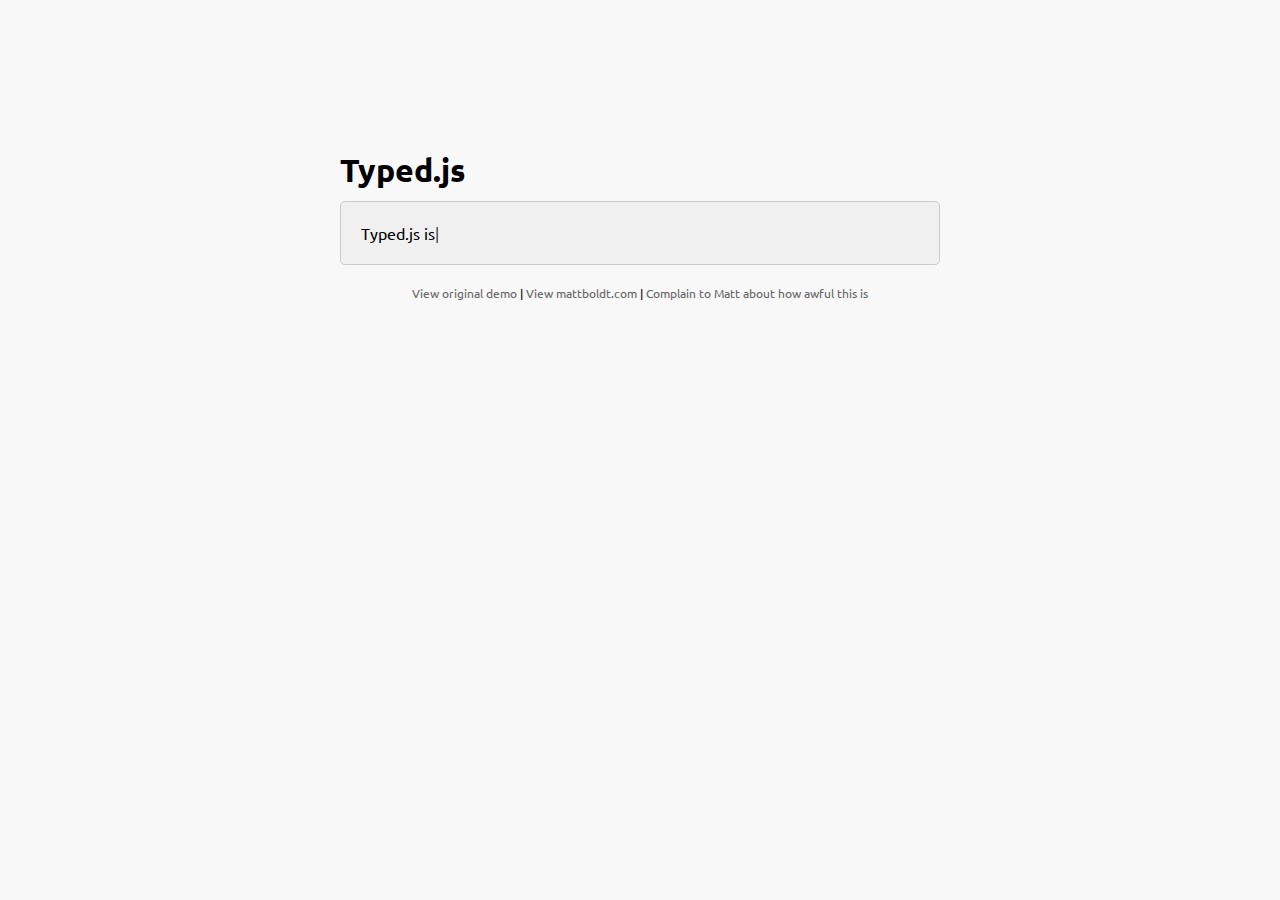
<file: use/typed.js/index.htm>
<!doctype html>
<html lang="en">
<head>
    <meta charset="UTF-8">
    <title>Typed.js - Type your heart out</title>
    <!-- Get jQuery -->
    <script src="http://ajax.googleapis.com/ajax/libs/jquery/1.9.1/jquery.min.js"></script>
    <script src="js/typed.js" type="text/javascript"></script>
    <script>
    $(function(){

        $("#typed").typed({
            // strings: ["Typed.js is a <strong>jQuery</strong> plugin.", "It <em>types</em> out sentences.", "And then deletes them.", "Try it out!"],
            stringsElement: $('#typed-strings'),
            typeSpeed: 30,
            backDelay: 500,
            loop: false,
            contentType: 'html', // or text
            // defaults to false for infinite loop
            loopCount: false,
            callback: function(){ foo(); },
            resetCallback: function() { newTyped(); }
        });

        $(".reset").click(function(){
            $("#typed").typed('reset');
        });

    });

    function newTyped(){ /* A new typed object */ }

    function foo(){ console.log("Callback"); }

    </script>
    <link href="main.css" rel="stylesheet"/>
    <style>
        /* code for animated blinking cursor */
        .typed-cursor{
            opacity: 1;
            font-weight: 100;
            -webkit-animation: blink 0.7s infinite;
            -moz-animation: blink 0.7s infinite;
            -ms-animation: blink 0.7s infinite;
            -o-animation: blink 0.7s infinite;
            animation: blink 0.7s infinite;
        }
        @-keyframes blink{
            0% { opacity:1; }
            50% { opacity:0; }
            100% { opacity:1; }
        }
        @-webkit-keyframes blink{
            0% { opacity:1; }
            50% { opacity:0; }
            100% { opacity:1; }
        }
        @-moz-keyframes blink{
            0% { opacity:1; }
            50% { opacity:0; }
            100% { opacity:1; }
        }
        @-ms-keyframes blink{
            0% { opacity:1; }
            50% { opacity:0; }
            100% { opacity:1; }
        }
        @-o-keyframes blink{
            0% { opacity:1; }
            50% { opacity:0; }
            100% { opacity:1; }
        }
    </style>
</head>
<body>

    <div class="wrap">
        <h1 class="h1">Typed.js</h1>

        <div class="type-wrap">
            <div id="typed-strings">
                <span>Typed.js is a <strong>jQuery</strong> plugin.</span>
                <p>It <em>types</em> out sentences.</p>
                <p>And then deletes them.</p>
                <p>Try it out!</p>
            </div>
            <span id="typed" style="white-space:pre;"></span>
        </div>

        <div class="links">
            <a href="http://www.mattboldt.com/demos/typed-js">View original demo</a> | <a href="http://www.mattboldt.com">View mattboldt.com</a> | <a href="http://www.twitter.com/atmattb">Complain to Matt about how awful this is</a>
        </div>
    </div>

</body>
</html>
</file>
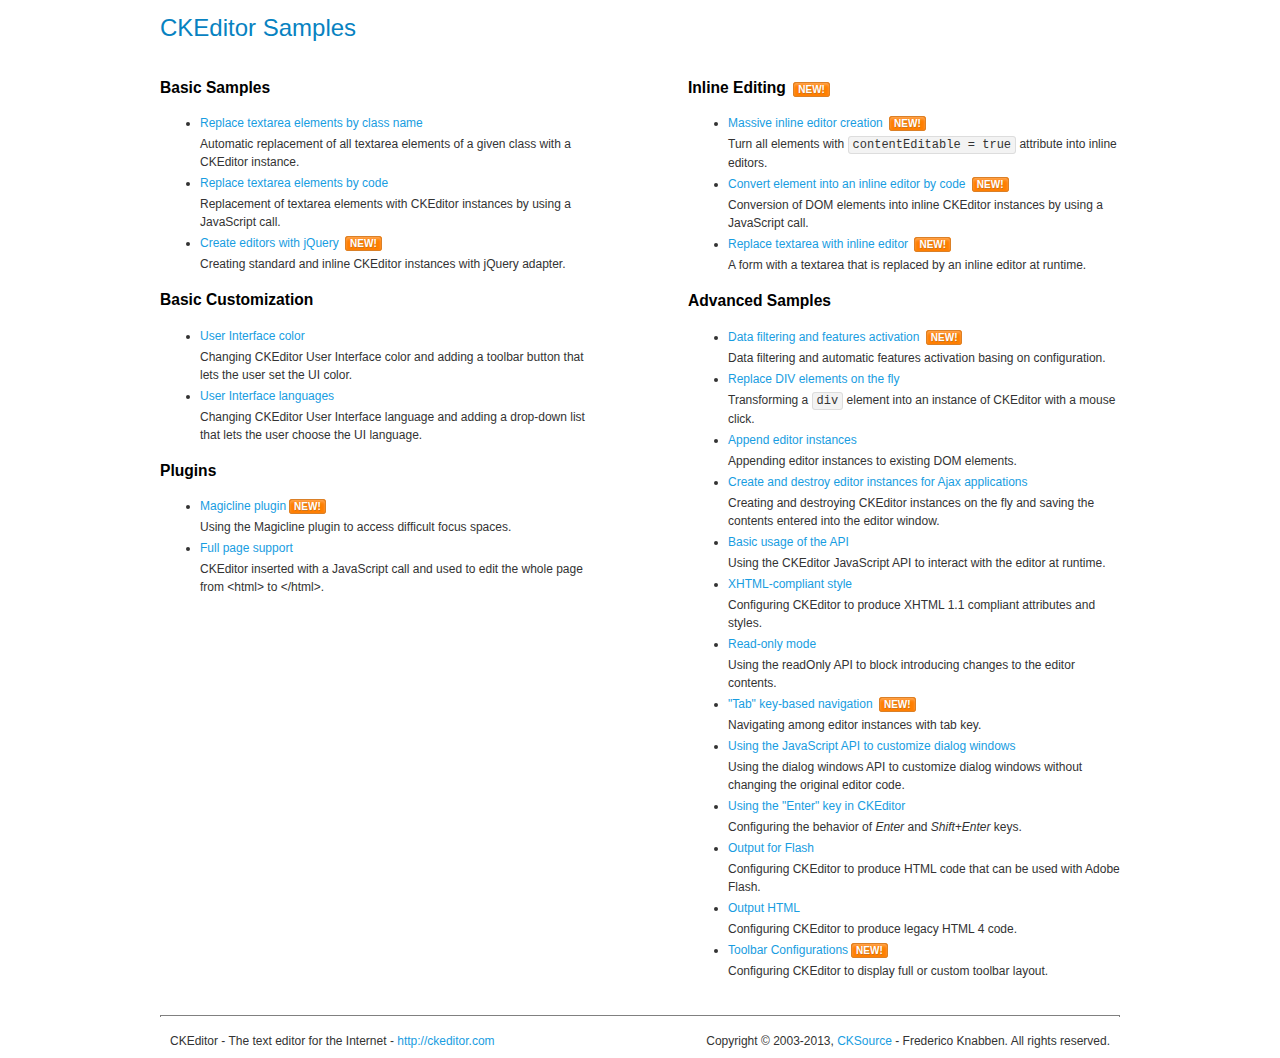
<file: vendors/ckeditor/samples/index.html>
<!DOCTYPE html>
<!--
Copyright (c) 2003-2013, CKSource - Frederico Knabben. All rights reserved.
For licensing, see LICENSE.md or http://ckeditor.com/license
-->
<html>
<head>
	<title>CKEditor Samples</title>
	<meta charset="utf-8">
	<link rel="stylesheet" href="sample.css">
</head>
<body>
	<h1 class="samples">
		CKEditor Samples
	</h1>
	<div class="twoColumns">
		<div class="twoColumnsLeft">
			<h2 class="samples">
				Basic Samples
			</h2>
			<dl class="samples">
				<dt><a class="samples" href="replacebyclass.html">Replace textarea elements by class name</a></dt>
				<dd>Automatic replacement of all textarea elements of a given class with a CKEditor instance.</dd>

				<dt><a class="samples" href="replacebycode.html">Replace textarea elements by code</a></dt>
				<dd>Replacement of textarea elements with CKEditor instances by using a JavaScript call.</dd>

				<dt><a class="samples" href="jquery.html">Create editors with jQuery</a> <span class="new">New!</span></dt>
				<dd>Creating standard and inline CKEditor instances with jQuery adapter.</dd>
			</dl>

			<h2 class="samples">
				Basic Customization
			</h2>
			<dl class="samples">
				<dt><a class="samples" href="uicolor.html">User Interface color</a></dt>
				<dd>Changing CKEditor User Interface color and adding a toolbar button that lets the user set the UI color.</dd>

				<dt><a class="samples" href="uilanguages.html">User Interface languages</a></dt>
				<dd>Changing CKEditor User Interface language and adding a drop-down list that lets the user choose the UI language.</dd>
			</dl>


			<h2 class="samples">Plugins</h2>
<dl class="samples">
<dt><a class="samples" href="plugins/magicline/magicline.html">Magicline plugin</a><span class="new">New!</span></dt>
<dd>Using the Magicline plugin to access difficult focus spaces.</dd>

<dt><a class="samples" href="plugins/wysiwygarea/fullpage.html">Full page support</a></dt>
<dd>CKEditor inserted with a JavaScript call and used to edit the whole page from &lt;html&gt; to &lt;/html&gt;.</dd>
</dl>
		</div>
		<div class="twoColumnsRight">
			<h2 class="samples">
				Inline Editing <span class="new">New!</span>
			</h2>
			<dl class="samples">
				<dt><a class="samples" href="inlineall.html">Massive inline editor creation</a> <span class="new">New!</span></dt>
				<dd>Turn all elements with <code>contentEditable = true</code> attribute into inline editors.</dd>

				<dt><a class="samples" href="inlinebycode.html">Convert element into an inline editor by code</a> <span class="new">New!</span></dt>
				<dd>Conversion of DOM elements into inline CKEditor instances by using a JavaScript call.</dd>

				<dt><a class="samples" href="inlinetextarea.html">Replace textarea with inline editor</a> <span class="new">New!</span></dt>
				<dd>A form with a textarea that is replaced by an inline editor at runtime.</dd>

				
			</dl>

			<h2 class="samples">
				Advanced Samples
			</h2>
			<dl class="samples">
				<dt><a class="samples" href="datafiltering.html">Data filtering and features activation</a> <span class="new">New!</span></dt>
				<dd>Data filtering and automatic features activation basing on configuration.</dd>

				<dt><a class="samples" href="divreplace.html">Replace DIV elements on the fly</a></dt>
				<dd>Transforming a <code>div</code> element into an instance of CKEditor with a mouse click.</dd>

				<dt><a class="samples" href="appendto.html">Append editor instances</a></dt>
				<dd>Appending editor instances to existing DOM elements.</dd>

				<dt><a class="samples" href="ajax.html">Create and destroy editor instances for Ajax applications</a></dt>
				<dd>Creating and destroying CKEditor instances on the fly and saving the contents entered into the editor window.</dd>

				<dt><a class="samples" href="api.html">Basic usage of the API</a></dt>
				<dd>Using the CKEditor JavaScript API to interact with the editor at runtime.</dd>

				<dt><a class="samples" href="xhtmlstyle.html">XHTML-compliant style</a></dt>
				<dd>Configuring CKEditor to produce XHTML 1.1 compliant attributes and styles.</dd>

				<dt><a class="samples" href="readonly.html">Read-only mode</a></dt>
				<dd>Using the readOnly API to block introducing changes to the editor contents.</dd>

				<dt><a class="samples" href="tabindex.html">"Tab" key-based navigation</a> <span class="new">New!</span></dt>
				<dd>Navigating among editor instances with tab key.</dd>


				
<dt><a class="samples" href="plugins/dialog/dialog.html">Using the JavaScript API to customize dialog windows</a></dt>
<dd>Using the dialog windows API to customize dialog windows without changing the original editor code.</dd>

<dt><a class="samples" href="plugins/enterkey/enterkey.html">Using the &quot;Enter&quot; key in CKEditor</a></dt>
<dd>Configuring the behavior of <em>Enter</em> and <em>Shift+Enter</em> keys.</dd>

<dt><a class="samples" href="plugins/htmlwriter/outputforflash.html">Output for Flash</a></dt>
<dd>Configuring CKEditor to produce HTML code that can be used with Adobe Flash.</dd>

<dt><a class="samples" href="plugins/htmlwriter/outputhtml.html">Output HTML</a></dt>
<dd>Configuring CKEditor to produce legacy HTML 4 code.</dd>

<dt><a class="samples" href="plugins/toolbar/toolbar.html">Toolbar Configurations</a><span class="new">New!</span></dt>
<dd>Configuring CKEditor to display full or custom toolbar layout.</dd>

			</dl>
		</div>
	</div>
	<div id="footer">
		<hr>
		<p>
			CKEditor - The text editor for the Internet - <a class="samples" href="http://ckeditor.com/">http://ckeditor.com</a>
		</p>
		<p id="copy">
			Copyright &copy; 2003-2013, <a class="samples" href="http://cksource.com/">CKSource</a> - Frederico Knabben. All rights reserved.
		</p>
	</div>
</body>
</html>
</file>
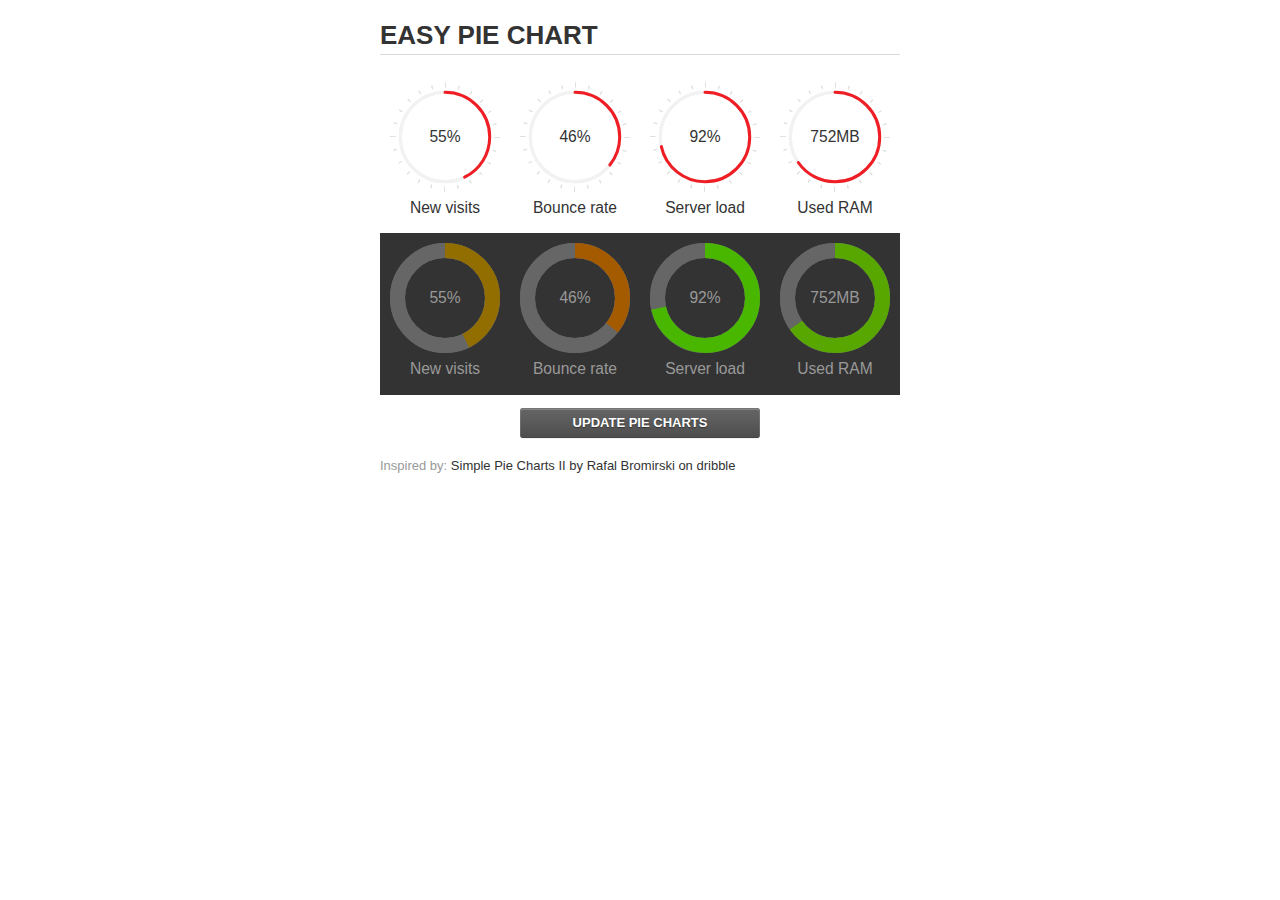
<file: vendors/easypiechart/examples/index.html>
<!doctype html>
<html>
    <head>
        <meta charset="utf-8">
        <title>Easy Pie Chart</title>
        <script type="text/javascript" src="https://ajax.googleapis.com/ajax/libs/jquery/1.7.2/jquery.min.js"></script>
        <script type="text/javascript" src="http://html5shiv.googlecode.com/svn/trunk/html5.js"></script>
        <script type="text/javascript" src="excanvas.js"></script>
        <script type="text/javascript" src="../jquery.easy-pie-chart.js"></script>

        <link rel="stylesheet" type="text/css" href="style.css" media="screen">
        <link rel="stylesheet" type="text/css" href="../jquery.easy-pie-chart.css" media="screen">

        <meta name="viewport" content="width=device-width, initial-scale=1.0">

        <script type="text/javascript">
            var initPieChart = function() {
                $('.percentage').easyPieChart({
                    animate: 1000
                });
                $('.percentage-light').easyPieChart({
                    barColor: function(percent) {
                        percent /= 100;
                        return "rgb(" + Math.round(255 * (1-percent)) + ", " + Math.round(255 * percent) + ", 0)";
                    },
                    trackColor: '#666',
                    scaleColor: false,
                    lineCap: 'butt',
                    lineWidth: 15,
                    animate: 1000
                });

                $('.updateEasyPieChart').on('click', function(e) {
                  e.preventDefault();
                  $('.percentage, .percentage-light').each(function() {
                    var newValue = Math.round(100*Math.random());
                    $(this).data('easyPieChart').update(newValue);
                    $('span', this).text(newValue);
                  });
                });
            };
        </script>
    </head>
    <body onload="initPieChart();">
        <div class="container">
            <h1>EASY PIE CHART</h1>
            <div class="chart">
                <div class="percentage" data-percent="55"><span>55</span>%</div>
                <div class="label">New visits</div>
            </div>
            <div class="chart">
                <div class="percentage" data-percent="46"><span>46</span>%</div>
                <div class="label">Bounce rate</div>
            </div>
            <div class="chart">
                <div class="percentage" data-percent="92"><span>92</span>%</div>
                <div class="label">Server load</div>
            </div>
            <div class="chart">
                <div class="percentage" data-percent="84"><span>752</span>MB</div>
                <div class="label">Used RAM</div>
            </div>
            <div style="clear:both;"></div>
            <div class="dark">
                <div class="chart">
                    <div class="percentage-light" data-percent="55"><span>55</span>%</div>
                    <div class="label">New visits</div>
                </div>
                <div class="chart">
                    <div class="percentage-light" data-percent="46"><span>46</span>%</div>
                    <div class="label">Bounce rate</div>
                </div>
                <div class="chart">
                    <div class="percentage-light" data-percent="92"><span>92</span>%</div>
                    <div class="label">Server load</div>
                </div>
                <div class="chart">
                    <div class="percentage-light" data-percent="84"><span>752</span>MB</div>
                    <div class="label">Used RAM</div>
                </div>
                <div style="clear:both;"></div>
            </div>

            <p><a href="#" class="button updateEasyPieChart">Update pie charts</a></p>

            <p class="credits">Inspired by: <a href="http://drbl.in/ezuc" target="_blank">Simple Pie Charts II by Rafal Bromirski on dribble</a></p>
        </div>
    </body>
</html>
</file>
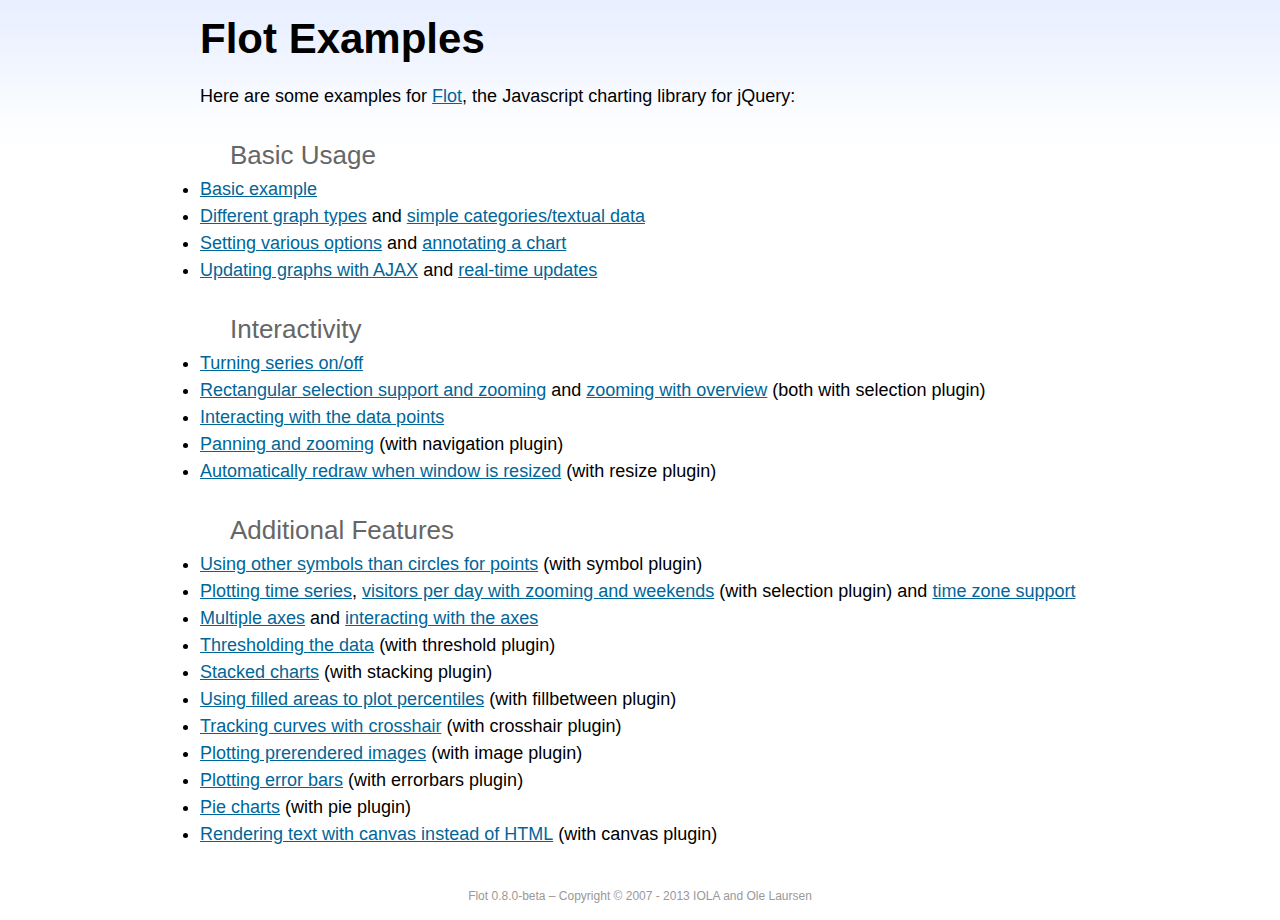
<file: vendors/flot/examples/index.html>
<!DOCTYPE html PUBLIC "-//W3C//DTD HTML 4.01//EN" "http://www.w3.org/TR/html4/strict.dtd">
<html>
<head>
	<meta http-equiv="Content-Type" content="text/html; charset=utf-8">
	<title>Flot Examples</title>
	<link href="examples.css" rel="stylesheet" type="text/css">
	<style>

	h3 {
		margin-top: 30px;
		margin-bottom: 5px;
	}

	</style>
	<script language="javascript" type="text/javascript" src="../jquery.js"></script>
	<script language="javascript" type="text/javascript" src="../jquery.flot.js"></script>
	<script type="text/javascript">

	$(function() {

		// Add the Flot version string to the footer

		$("#footer").prepend("Flot " + $.plot.version + " &ndash; ");
	});

	</script>
</head>
<body>

	<div id="header">
		<h2>Flot Examples</h2>
	</div>

	<div id="content">

		<p>Here are some examples for <a href="http://www.flotcharts.org">Flot</a>, the Javascript charting library for jQuery:</p>

		<h3>Basic Usage</h3>

		<ul>
			<li><a href="basic-usage/index.html">Basic example</a></li>
			<li><a href="series-types/index.html">Different graph types</a> and <a href="categories/index.html">simple categories/textual data</a></li>
			<li><a href="basic-options/index.html">Setting various options</a> and <a href="annotating/index.html">annotating a chart</a></li>
			<li><a href="ajax/index.html">Updating graphs with AJAX</a> and <a href="realtime/index.html">real-time updates</a></li>
		</ul>

		<h3>Interactivity</h3>

		<ul>
			<li><a href="series-toggle/index.html">Turning series on/off</a></li>
			<li><a href="selection/index.html">Rectangular selection support and zooming</a> and <a href="zooming/index.html">zooming with overview</a> (both with selection plugin)</li>
			<li><a href="interacting/index.html">Interacting with the data points</a></li>
			<li><a href="navigate/index.html">Panning and zooming</a> (with navigation plugin)</li>
			<li><a href="resize/index.html">Automatically redraw when window is resized</a> (with resize plugin)</li>
		</ul>

		<h3>Additional Features</h3>

		<ul>
			<li><a href="symbols/index.html">Using other symbols than circles for points</a> (with symbol plugin)</li>
			<li><a href="axes-time/index.html">Plotting time series</a>, <a href="visitors/index.html">visitors per day with zooming and weekends</a> (with selection plugin) and <a href="axes-time-zones/index.html">time zone support</a></li>
			<li><a href="axes-multiple/index.html">Multiple axes</a> and <a href="axes-interacting/index.html">interacting with the axes</a></li>
			<li><a href="threshold/index.html">Thresholding the data</a> (with threshold plugin)</li>
			<li><a href="stacking/index.html">Stacked charts</a> (with stacking plugin)</li>
			<li><a href="percentiles/index.html">Using filled areas to plot percentiles</a> (with fillbetween plugin)</li>
			<li><a href="tracking/index.html">Tracking curves with crosshair</a> (with crosshair plugin)</li>
			<li><a href="image/index.html">Plotting prerendered images</a> (with image plugin)</li>
			<li><a href="series-errorbars/index.html">Plotting error bars</a> (with errorbars plugin)</li>
			<li><a href="series-pie/index.html">Pie charts</a> (with pie plugin)</li>
			<li><a href="canvas/index.html">Rendering text with canvas instead of HTML</a> (with canvas plugin)</li>
		</ul>

	</div>

	<div id="footer">
		Copyright &copy; 2007 - 2013 IOLA and Ole Laursen
	</div>

</body>
</html>
</file>
<file: use/typed.js/main.css>
@import url(http://fonts.googleapis.com/css?family=Ubuntu:400,500);

*{
	padding:0;
	margin:0;
}

body{
	font-family: "Ubuntu", sans-serif;
	font-size: 100%;
	background:#f8f8f8;
}

a{
	text-decoration: none;
	color:#666;
}
	a:hover{
		color:#999;
	}
p{
	line-height: 2em;
	margin:0 0 20px;
	text-align: center;
}

.wrap{
	max-width: 600px;
	margin:150px auto;
}

.type-wrap{
	margin:10px auto;
	padding:20px;
	background:#f0f0f0;
	border-radius:5px;
	border:#CCC 1px solid;
}

.links{
	margin:20px 0;
	font-size: 0.75em;
	text-align: center;
}
</file>
<file: vendors/ckeditor/samples/sample.css>
/*
Copyright (c) 2003-2013, CKSource - Frederico Knabben. All rights reserved.
For licensing, see LICENSE.md or http://ckeditor.com/license
*/

html, body, h1, h2, h3, h4, h5, h6, div, span, blockquote, p, address, form, fieldset, img, ul, ol, dl, dt, dd, li, hr, table, td, th, strong, em, sup, sub, dfn, ins, del, q, cite, var, samp, code, kbd, tt, pre
{
	line-height: 1.5em;
}

body
{
	padding: 10px 30px;
}

input, textarea, select, option, optgroup, button, td, th
{
	font-size: 100%;
}

pre, code, kbd, samp, tt
{
	font-family: monospace,monospace;
	font-size: 1em;
}

body {
    width: 960px;
    margin: 0 auto;
}

code
{
	background: #f3f3f3;
	border: 1px solid #ddd;
	padding: 1px 4px;

	-moz-border-radius: 3px;
	-webkit-border-radius: 3px;
	border-radius: 3px;
}

abbr
{
	border-bottom: 1px dotted #555;
	cursor: pointer;
}

.new
{
	background: #FF7E00;
	border: 1px solid #DA8028;
	color: #fff;
	font-size: 10px;
	font-weight: bold;
	padding: 1px 4px;
	text-shadow: 0 1px 0 #C97626;
	text-transform: uppercase;
	margin: 0 0 0 3px;

	-moz-border-radius: 3px;
	-webkit-border-radius: 3px;
	border-radius: 3px;

	-moz-box-shadow: 0 2px 3px 0 #FFA54E inset;
	-webkit-box-shadow: 0 2px 3px 0 #FFA54E inset;
	box-shadow: 0 2px 3px 0 #FFA54E inset;
}

h1.samples
{
	color: #0782C1;
	font-size: 200%;
	font-weight: normal;
	margin: 0;
	padding: 0;
}

h1.samples a
{
	color: #0782C1;
	text-decoration: none;
	border-bottom: 1px dotted #0782C1;
}

.samples a:hover
{
	border-bottom: 1px dotted #0782C1;
}

h2.samples
{
	color: #000000;
	font-size: 130%;
	margin: 15px 0 0 0;
	padding: 0;
}

p, blockquote, address, form, pre, dl, h1.samples, h2.samples
{
	margin-bottom: 15px;
}

ul.samples
{
	margin-bottom: 15px;
}

.clear
{
	clear: both;
}

fieldset
{
	margin: 0;
	padding: 10px;
}

body, input, textarea
{
	color: #333333;
	font-family: Arial, Helvetica, sans-serif;
}

body
{
	font-size: 75%;
}

a.samples
{
	color: #189DE1;
	text-decoration: none;
}

form
{
	margin: 0;
	padding: 0;
}

pre.samples
{
	background-color: #F7F7F7;
	border: 1px solid #D7D7D7;
	overflow: auto;
	padding: 0.25em;
	white-space: pre-wrap; /* CSS 2.1 */
	word-wrap: break-word; /* IE7 */
	-moz-tab-size: 4;
	-o-tab-size: 4;
	-webkit-tab-size: 4;
	tab-size: 4;
}

#footer
{
	clear: both;
	padding-top: 10px;
}

#footer hr
{
	margin: 10px 0 15px 0;
	height: 1px;
	border: solid 1px gray;
	border-bottom: none;
}

#footer p
{
	margin: 0 10px 10px 10px;
	float: left;
}

#footer #copy
{
	float: right;
}

#outputSample
{
	width: 100%;
	table-layout: fixed;
}

#outputSample thead th
{
	color: #dddddd;
	background-color: #999999;
	padding: 4px;
	white-space: nowrap;
}

#outputSample tbody th
{
	vertical-align: top;
	text-align: left;
}

#outputSample pre
{
	margin: 0;
	padding: 0;
}

.description
{
	border: 1px dotted #B7B7B7;
	margin-bottom: 10px;
	padding: 10px 10px 0;
	overflow: hidden;
}

label
{
	display: block;
	margin-bottom: 6px;
}

/**
 *	CKEditor editables are automatically set with the "cke_editable" class
 *	plus cke_editable_(inline|themed) depending on the editor type.
 */

/* Style a bit the inline editables. */
.cke_editable.cke_editable_inline
{
	cursor: pointer;
}

/* Once an editable element gets focused, the "cke_focus" class is
   added to it, so we can style it differently. */
.cke_editable.cke_editable_inline.cke_focus
{
	box-shadow: inset 0px 0px 20px 3px #ddd, inset 0 0 1px #000;
	outline: none;
	background: #eee;
	cursor: text;
}

/* Avoid pre-formatted overflows inline editable. */
.cke_editable_inline pre
{
	white-space: pre-wrap;
	word-wrap: break-word;
}

/**
 *	Samples index styles.
 */

.twoColumns,
.twoColumnsLeft,
.twoColumnsRight
{
	overflow: hidden;
}

.twoColumnsLeft,
.twoColumnsRight
{
	width: 45%;
}

.twoColumnsLeft
{
	float: left;
}

.twoColumnsRight
{
	float: right;
}

dl.samples
{
	padding: 0 0 0 40px;
}
dl.samples > dt
{
	display: list-item;
	list-style-type: disc;
	list-style-position: outside;
	margin: 0 0 3px;
}
dl.samples > dd
{
	margin: 0 0 3px;
}
.warning
{
    color: #ff0000;
	background-color: #FFCCBA;
    border: 2px dotted #ff0000;
	padding: 15px 10px;
	margin: 10px 0;
}

/* Used on inline samples */

blockquote
{
	font-style: italic;
	font-family: Georgia, Times, "Times New Roman", serif;
	padding: 2px 0;
	border-style: solid;
	border-color: #ccc;
	border-width: 0;
}

.cke_contents_ltr blockquote
{
	padding-left: 20px;
	padding-right: 8px;
	border-left-width: 5px;
}

.cke_contents_rtl blockquote
{
	padding-left: 8px;
	padding-right: 20px;
	border-right-width: 5px;
}

img.right {
    border: 1px solid #ccc;
    float: right;
    margin-left: 15px;
    padding: 5px;
}

img.left {
    border: 1px solid #ccc;
    float: left;
    margin-right: 15px;
    padding: 5px;
}
</file>
<file: vendors/easypiechart/examples/style.css>
body {
    font: 13px/1.4 'Helvetica Neue', 'Helvetica','Arial', sans-serif;
    color: #333;
}

.container {
    width: 520px;
    margin: auto;
}

h1 {
    border-bottom: 1px solid #d9d9d9;
}

a {
    color: #be2221;
    text-decoration: none;
}

.chart {
    float: left;
    margin: 10px;
}

.percentage,
.label {
    text-align: center;
    color: #333;
    font-weight: 100;
    font-size: 1.2em;
    margin-bottom: 0.3em;
}

.credits {
    padding-top: 0.5em;
    clear: both;
    color: #999;
}

.credits a {
    color: #333;
}

.dark {
    background: #333;
}

.dark .percentage-light,
.dark .label {
    text-align: center;
    color: #999;
    font-weight: 100;
    font-size: 1.2em;
    margin-bottom: 0.3em;
}


.button {
  -webkit-box-shadow: inset 0 0 1px #000, inset 0 1px 0 1px rgba(255,255,255,0.2), 0 1px 1px -1px rgba(0, 0, 0, .5);
  -moz-box-shadow: inset 0 0 1px #000, inset 0 1px 0 1px rgba(255,255,255,0.2), 0 1px 1px -1px rgba(0, 0, 0, .5);
  box-shadow: inset 0 0 1px #000, inset 0 1px 0 1px rgba(255,255,255,0.2), 0 1px 1px -1px rgba(0, 0, 0, .5);
  -webkit-border-radius: 3px;
  -moz-border-radius: 3px;
  border-radius: 3px;
  padding: 6px 20px;
  font-weight: bold;
  text-transform: uppercase;
  display: block;
  margin: auto;
  max-width: 200px;
  text-align: center;
  background-color: #5c5c5c;
  background-image: -moz-linear-gradient(top, #666666, #4d4d4d);
  background-image: -ms-linear-gradient(top, #666666, #4d4d4d);
  background-image: -webkit-gradient(linear, 0 0, 0 100%, from(#666666), to(#4d4d4d));
  background-image: -webkit-linear-gradient(top, #666666, #4d4d4d);
  background-image: -o-linear-gradient(top, #666666, #4d4d4d);
  background-image: linear-gradient(top, #666666, #4d4d4d);
  background-repeat: repeat-x;
  filter: progid:DXImageTransform.Microsoft.gradient(startColorstr='#666666', endColorstr='#4d4d4d', GradientType=0);
  color: #ffffff;
  text-shadow: 0 1px 1px #333333;
}
.button:hover {
  color: #ffffff;
  text-decoration: none;
  background-color: #616161;
  background-image: -moz-linear-gradient(top, #6b6b6b, #525252);
  background-image: -ms-linear-gradient(top, #6b6b6b, #525252);
  background-image: -webkit-gradient(linear, 0 0, 0 100%, from(#6b6b6b), to(#525252));
  background-image: -webkit-linear-gradient(top, #6b6b6b, #525252);
  background-image: -o-linear-gradient(top, #6b6b6b, #525252);
  background-image: linear-gradient(top, #6b6b6b, #525252);
  background-repeat: repeat-x;
  filter: progid:DXImageTransform.Microsoft.gradient(startColorstr='#6b6b6b', endColorstr='#525252', GradientType=0);
}
.button:active {
  background-color: #575757;
  background-image: -moz-linear-gradient(top, #616161, #474747);
  background-image: -ms-linear-gradient(top, #616161, #474747);
  background-image: -webkit-gradient(linear, 0 0, 0 100%, from(#616161), to(#474747));
  background-image: -webkit-linear-gradient(top, #616161, #474747);
  background-image: -o-linear-gradient(top, #616161, #474747);
  background-image: linear-gradient(top, #616161, #474747);
  background-repeat: repeat-x;
  filter: progid:DXImageTransform.Microsoft.gradient(startColorstr='#616161', endColorstr='#474747', GradientType=0);
  -webkit-transform: translate(0, 1px);
  -moz-transform: translate(0, 1px);
  -ms-transform: translate(0, 1px);
  -o-transform: translate(0, 1px);
  transform: translate(0, 1px);
}
.button:disabled {
  background-color: #dddddd;
  background-image: -moz-linear-gradient(top, #e7e7e7, #cdcdcd);
  background-image: -ms-linear-gradient(top, #e7e7e7, #cdcdcd);
  background-image: -webkit-gradient(linear, 0 0, 0 100%, from(#e7e7e7), to(#cdcdcd));
  background-image: -webkit-linear-gradient(top, #e7e7e7, #cdcdcd);
  background-image: -o-linear-gradient(top, #e7e7e7, #cdcdcd);
  background-image: linear-gradient(top, #e7e7e7, #cdcdcd);
  background-repeat: repeat-x;
  filter: progid:DXImageTransform.Microsoft.gradient(startColorstr='#e7e7e7', endColorstr='#cdcdcd', GradientType=0);
  color: #939393;
  text-shadow: 0 1px 1px #fff;
}

@media screen and (max-device-width: 480px) {
  .container{
    width: 100%;
  }
}
</file>
<file: vendors/flot/examples/examples.css>
* {	padding: 0; margin: 0; vertical-align: top; }

body {
	background: url(background.png) repeat-x;
	font: 18px/1.5em "proxima-nova", Helvetica, Arial, sans-serif;
}

a {	color: #069; }
a:hover { color: #28b; }

h2 {
	margin-top: 15px;
	font: normal 32px "omnes-pro", Helvetica, Arial, sans-serif;
}

h3 {
	margin-left: 30px;
	font: normal 26px "omnes-pro", Helvetica, Arial, sans-serif;
	color: #666;
}

p {
	margin-top: 10px;
}

button {
	font-size: 18px;
	padding: 1px 7px;
}

input {
	font-size: 18px;
}

input[type=checkbox] {
	margin: 7px;
}

#header {
	position: relative;
	width: 900px;
	margin: auto;
}

#header h2 {
	margin-left: 10px;
	vertical-align: middle;
	font-size: 42px;
	font-weight: bold;
	text-decoration: none;
	color: #000;
}

#content {
	width: 880px;
	margin: 0 auto;
	padding: 10px;
}

#footer {
	margin-top: 25px;
	margin-bottom: 10px;
	text-align: center;
	font-size: 12px;
	color: #999;
}

.demo-container {
	box-sizing: border-box;
	width: 850px;
	height: 450px;
	padding: 20px 15px 15px 15px;
	margin: 15px auto 30px auto;
	border: 1px solid #ddd;
	background: #fff;
	background: linear-gradient(#f6f6f6 0, #fff 50px);
	background: -o-linear-gradient(#f6f6f6 0, #fff 50px);
	background: -ms-linear-gradient(#f6f6f6 0, #fff 50px);
	background: -moz-linear-gradient(#f6f6f6 0, #fff 50px);
	background: -webkit-linear-gradient(#f6f6f6 0, #fff 50px);
	box-shadow: 0 3px 10px rgba(0,0,0,0.15);
	-o-box-shadow: 0 3px 10px rgba(0,0,0,0.1);
	-ms-box-shadow: 0 3px 10px rgba(0,0,0,0.1);
	-moz-box-shadow: 0 3px 10px rgba(0,0,0,0.1);
	-webkit-box-shadow: 0 3px 10px rgba(0,0,0,0.1);
}

.demo-placeholder {
	width: 100%;
	height: 100%;
	font-size: 14px;
	line-height: 14px;
}

.legend table {
	border-spacing: 5px;
}
</file>
